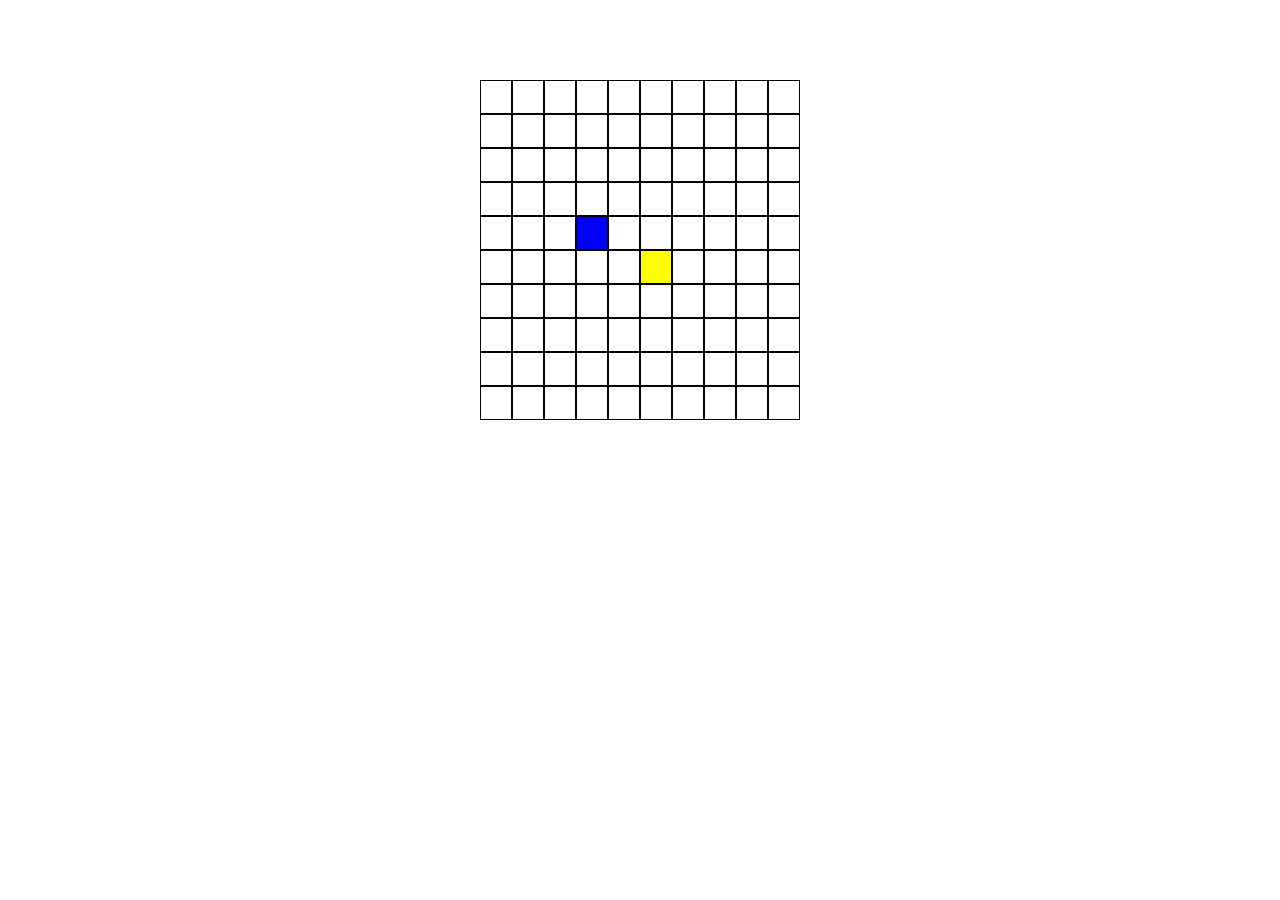
<file: Snake/index.html>
<!DOCTYPE html>
<html lang="en">
    <head>
        <meta http-equiv="X-UA-Compatible" content="IE=edge">
        <meta name="viewport" content="width=device-width, initial-scale=1.0">
        <title>Snake</title>
        <link rel="stylesheet" href="style.css">
        <script src="index.js" defer></script>
        <link rel="preconnect" href="https://fonts.gstatic.com">
        <link href="https://fonts.googleapis.com/css2?family=Open+Sans:wght@600&display=swap" rel="stylesheet">
    </head>

    <body>
        <div class="grid">
            <div class="row">
                <div class="cell"></div>
                <div class="cell"></div>
                <div class="cell"></div>
                <div class="cell"></div>
                <div class="cell"></div>
                <div class="cell"></div>
                <div class="cell"></div>
                <div class="cell"></div>
                <div class="cell"></div>
                <div class="cell"></div>
            </div>
            <div class="row">
                <div class="cell"></div>
                <div class="cell"></div>
                <div class="cell"></div>
                <div class="cell"></div>
                <div class="cell"></div>
                <div class="cell"></div>
                <div class="cell"></div>
                <div class="cell"></div>
                <div class="cell"></div>
                <div class="cell"></div>
            </div>
            <div class="row">
                <div class="cell"></div>
                <div class="cell"></div>
                <div class="cell"></div>
                <div class="cell"></div>
                <div class="cell"></div>
                <div class="cell"></div>
                <div class="cell"></div>
                <div class="cell"></div>
                <div class="cell"></div>
                <div class="cell"></div>
            </div>
            <div class="row">
                <div class="cell"></div>
                <div class="cell"></div>
                <div class="cell"></div>
                <div class="cell"></div>
                <div class="cell"></div>
                <div class="cell"></div>
                <div class="cell"></div>
                <div class="cell"></div>
                <div class="cell"></div>
                <div class="cell"></div>
            </div>
            <div class="row">
                <div class="cell"></div>
                <div class="cell"></div>
                <div class="cell"></div>
                <div class="cell"></div>
                <div class="cell"></div>
                <div class="cell"></div>
                <div class="cell"></div>
                <div class="cell"></div>
                <div class="cell"></div>
                <div class="cell"></div>
            </div>
            <div class="row">
                <div class="cell"></div>
                <div class="cell"></div>
                <div class="cell"></div>
                <div class="cell"></div>
                <div class="cell"></div>
                <div class="cell"></div>
                <div class="cell"></div>
                <div class="cell"></div>
                <div class="cell"></div>
                <div class="cell"></div>
            </div>
            <div class="row">
                <div class="cell"></div>
                <div class="cell"></div>
                <div class="cell"></div>
                <div class="cell"></div>
                <div class="cell"></div>
                <div class="cell"></div>
                <div class="cell"></div>
                <div class="cell"></div>
                <div class="cell"></div>
                <div class="cell"></div>
            </div>
            <div class="row">
                <div class="cell"></div>
                <div class="cell"></div>
                <div class="cell"></div>
                <div class="cell"></div>
                <div class="cell"></div>
                <div class="cell"></div>
                <div class="cell"></div>
                <div class="cell"></div>
                <div class="cell"></div>
                <div class="cell"></div>
            </div>
            <div class="row">
                <div class="cell"></div>
                <div class="cell"></div>
                <div class="cell"></div>
                <div class="cell"></div>
                <div class="cell"></div>
                <div class="cell"></div>
                <div class="cell"></div>
                <div class="cell"></div>
                <div class="cell"></div>
                <div class="cell"></div>
            </div>
            <div class="row">
                <div class="cell"></div>
                <div class="cell"></div>
                <div class="cell"></div>
                <div class="cell"></div>
                <div class="cell"></div>
                <div class="cell"></div>
                <div class="cell"></div>
                <div class="cell"></div>
                <div class="cell"></div>
                <div class="cell"></div>
            </div>
        </div>
    </body>
</html>
</file>
<file: Snake/style.css>
*{
    margin: 0;
    padding: 0;
    box-sizing: content-box;
}

.row{
    display: flex;
}

.cell{
    width: 2rem;
    height: 2rem;
    border: 1px solid black;
}

.grid{
    margin: 5rem auto;
    width: 20rem;
}

.snake{
    background-color: yellow;
}

.apple{
    background-color: blue;
}
</file>
